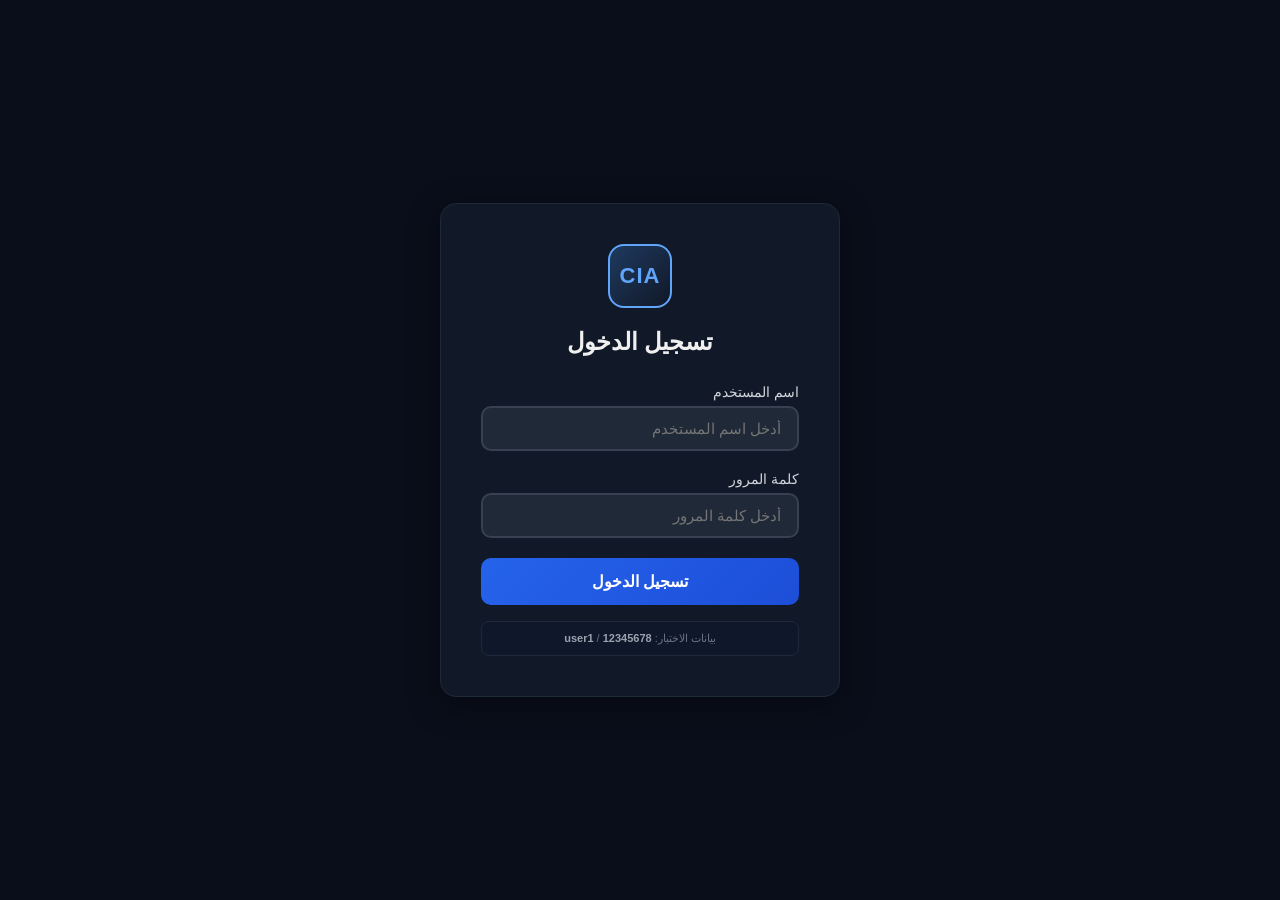
<file: index.html>
<!DOCTYPE html>
<html lang="ar">
<head>
    <meta charset="UTF-8">
    <meta http-equiv="refresh" content="0; url=pages/login.html">
    <title>جاري التوجيه...</title>
</head>
<body>
    <p>جاري التوجيه... <a href="pages/login.html">اضغط هنا إذا لم يتم التوجيه</a></p>
</body>
</html>
</file>
<file: assets/css/style.css>
* {
    margin: 0;
    padding: 0;
    box-sizing: border-box;
}

body {
    font-family: 'Segoe UI', Tahoma, Geneva, Verdana, sans-serif;
    background: #0a0e1a;
    min-height: 100vh;
    color: #e0e0e0;
}

/* ===== أنماط عامة ===== */
.navbar {
    background: #111827;
    padding: 14px 32px;
    display: flex;
    justify-content: space-between;
    align-items: center;
    border-bottom: 1px solid #1f2937;
}

.navbar .logo {
    font-size: 20px;
    font-weight: 700;
    color: #60a5fa;
    letter-spacing: 1px;
}

.navbar .logo-sub {
    font-size: 12px;
    color: #9ca3af;
    font-weight: 400;
    margin-right: 8px;
}

.user-info {
    display: flex;
    align-items: center;
    gap: 16px;
}

.user-info span {
    color: #d1d5db;
    font-size: 14px;
}

.user-info button {
    padding: 8px 18px;
    background: #dc2626;
    color: white;
    border: none;
    border-radius: 6px;
    font-size: 13px;
    cursor: pointer;
    transition: background 0.2s;
}

.user-info button:hover {
    background: #b91c1c;
}

.btn-back {
    padding: 8px 16px;
    background: transparent;
    color: #60a5fa;
    border: 1px solid #60a5fa;
    border-radius: 6px;
    font-size: 13px;
    cursor: pointer;
    transition: all 0.2s;
    text-decoration: none;
    display: inline-flex;
    align-items: center;
    gap: 4px;
}

.btn-back:hover {
    background: #1e3a5f;
}

/* ===== أنماط مشتركة للعناصر ===== */
.input-group {
    margin-bottom: 20px;
}

.input-group label {
    display: block;
    margin-bottom: 6px;
    color: #d1d5db;
    font-size: 14px;
    font-weight: 500;
}

.input-group input {
    width: 100%;
    padding: 12px 16px;
    border: 2px solid #374151;
    border-radius: 10px;
    font-size: 15px;
    outline: none;
    background: #1f2937;
    color: #e0e0e0;
    transition: border-color 0.2s;
}

.input-group input:focus {
    border-color: #60a5fa;
}

.error {
    display: none;
    margin-top: 16px;
    padding: 12px;
    background: #7f1d1d;
    color: #fca5a5;
    border-radius: 8px;
    text-align: center;
    font-size: 14px;
    border: 1px solid #991b1b;
}

/* ===== Card base ===== */
.card {
    background: #111827;
    border: 1px solid #1f2937;
    border-radius: 12px;
    padding: 20px;
    transition: transform 0.15s, box-shadow 0.15s;
}

.card:hover {
    transform: translateY(-2px);
    box-shadow: 0 8px 24px rgba(0,0,0,0.3);
}

/* ===== Scrollbar ===== */
::-webkit-scrollbar {
    width: 6px;
}
::-webkit-scrollbar-track {
    background: #0a0e1a;
}
::-webkit-scrollbar-thumb {
    background: #374151;
    border-radius: 3px;
}

/* ===== استجابة للشاشات الصغيرة ===== */

@media (max-width: 768px) {
    .navbar {
        padding: 10px 16px;
        flex-wrap: wrap;
        gap: 8px;
    }

    .navbar .logo {
        font-size: 16px;
    }

    .navbar .logo-sub {
        display: none;
    }

    .user-info span {
        font-size: 12px;
    }

    .user-info button {
        padding: 6px 12px;
        font-size: 11px;
    }

    .btn-back {
        padding: 5px 10px;
        font-size: 11px;
    }
}

@media (max-width: 480px) {
    .navbar {
        flex-direction: column;
        align-items: stretch;
        text-align: center;
    }

    .user-info {
        justify-content: center;
    }
}
</file>
<file: assets/css/branch.css>
/* ===== صفحة الفرع ===== */
.branch-page {
    display: flex;
    min-height: calc(100vh - 60px);
}

/* ===== الشريط الجانبي (الخريطة) ===== */
.branch-sidebar {
    width: 260px;
    background: #111827;
    border-left: 1px solid #1f2937;
    padding: 20px 16px;
    flex-shrink: 0;
    overflow-y: auto;
}

.branch-sidebar h3 {
    font-size: 14px;
    color: #9ca3af;
    margin-bottom: 16px;
    text-align: center;
}

.sidebar-map {
    width: 100%;
    margin-bottom: 16px;
}

.sidebar-map .country {
    fill: #1f2937;
    stroke: #374151;
    stroke-width: 1;
    transition: fill 0.3s;
}

.sidebar-map .country.active {
    fill: #1e3a5f;
    stroke: #60a5fa;
}

.sidebar-map .country:hover {
    fill: #2d4a7a;
    cursor: pointer;
}

.sidebar-map .branch-marker {
    fill: #60a5fa;
    stroke: #fff;
    stroke-width: 1.5;
    cursor: pointer;
}

.sidebar-branches {
    display: flex;
    flex-direction: column;
    gap: 6px;
}

.sidebar-branch-item {
    display: flex;
    align-items: center;
    gap: 10px;
    padding: 10px 12px;
    border-radius: 8px;
    background: transparent;
    border: 1px solid transparent;
    cursor: pointer;
    transition: all 0.2s;
    text-decoration: none;
    color: #d1d5db;
    font-size: 13px;
}

.sidebar-branch-item:hover {
    background: #1f2937;
    border-color: #374151;
}

.sidebar-branch-item.active {
    background: #1e3a5f;
    border-color: #60a5fa;
    color: #60a5fa;
    font-weight: 600;
}

.sidebar-branch-item .flag {
    font-size: 20px;
}

.sidebar-branch-item .badge {
    font-size: 10px;
    padding: 1px 6px;
    border-radius: 8px;
    background: #374151;
    color: #9ca3af;
    margin-right: auto;
}

.sidebar-branch-item .badge.main {
    background: #1e3a5f;
    color: #60a5fa;
}

/* ===== المحتوى الرئيسي للفرع ===== */
.branch-content {
    flex: 1;
    padding: 28px 32px;
    overflow-y: auto;
}

.branch-header {
    margin-bottom: 32px;
}

.branch-header .branch-title {
    font-size: 24px;
    color: #f0f0f0;
    margin-bottom: 4px;
}

.branch-header .branch-title .flag {
    margin-left: 8px;
}

.branch-header .branch-subtitle {
    font-size: 14px;
    color: #9ca3af;
}

.branch-header .branch-info {
    font-size: 13px;
    color: #6b7280;
    margin-top: 4px;
}

/* ===== الطوابق ===== */
.floors-container {
    display: flex;
    flex-direction: column;
    gap: 24px;
}

.floor-card {
    background: #111827;
    border: 1px solid #1f2937;
    border-radius: 12px;
    overflow: hidden;
}

.floor-header {
    display: flex;
    align-items: center;
    gap: 12px;
    padding: 16px 20px;
    background: #1a2332;
    border-bottom: 1px solid #1f2937;
    cursor: pointer;
    user-select: none;
}

.floor-header .floor-icon {
    font-size: 20px;
}

.floor-header .floor-level {
    font-size: 12px;
    color: #60a5fa;
    background: #1e3a5f;
    padding: 2px 10px;
    border-radius: 10px;
    font-weight: 600;
}

.floor-header .floor-name {
    font-size: 16px;
    font-weight: 600;
    color: #f0f0f0;
}

.floor-header .floor-toggle {
    margin-right: auto;
    color: #6b7280;
    font-size: 14px;
    transition: transform 0.2s;
}

.floor-header .floor-toggle.open {
    transform: rotate(180deg);
}

/* ===== الغرف ===== */
.floor-body {
    padding: 20px;
    display: grid;
    grid-template-columns: repeat(auto-fill, minmax(320px, 1fr));
    gap: 16px;
}

.room-card {
    background: #0f172a;
    border: 1px solid #1f2937;
    border-radius: 10px;
    padding: 16px;
}

.room-card .room-title {
    display: flex;
    align-items: center;
    gap: 8px;
    margin-bottom: 12px;
    padding-bottom: 10px;
    border-bottom: 1px solid #1f2937;
}

.room-card .room-id {
    font-size: 11px;
    color: #60a5fa;
    background: #1e3a5f;
    padding: 2px 8px;
    border-radius: 6px;
    font-weight: 600;
}

.room-card .room-name {
    font-size: 14px;
    font-weight: 600;
    color: #f0f0f0;
}

.room-card .room-dept {
    font-size: 11px;
    color: #9ca3af;
    background: #374151;
    padding: 2px 8px;
    border-radius: 6px;
}

/* ===== الموظفين ===== */
.employees-list {
    display: flex;
    flex-direction: column;
    gap: 8px;
}

.employee-item {
    display: flex;
    align-items: center;
    gap: 10px;
    padding: 8px 10px;
    background: #111827;
    border-radius: 8px;
    cursor: pointer;
    transition: background 0.2s;
}

.employee-item:hover {
    background: #1a2332;
}

.employee-avatar {
    width: 36px;
    height: 36px;
    border-radius: 50%;
    display: flex;
    align-items: center;
    justify-content: center;
    font-size: 13px;
    font-weight: 700;
    color: #fff;
    flex-shrink: 0;
}

.employee-info {
    flex: 1;
    min-width: 0;
}

.employee-info .emp-name {
    font-size: 13px;
    font-weight: 600;
    color: #f0f0f0;
}

.employee-info .emp-rank {
    font-size: 11px;
    color: #9ca3af;
}

.employee-detail-btn {
    font-size: 18px;
    color: #6b7280;
    background: none;
    border: none;
    cursor: pointer;
    padding: 4px;
    transition: color 0.2s;
}

.employee-detail-btn:hover {
    color: #60a5fa;
}

/* ===== نافذة الموظف التفصيلية (Modal) ===== */
.modal-overlay {
    display: none;
    position: fixed;
    top: 0; left: 0; right: 0; bottom: 0;
    background: rgba(0,0,0,0.7);
    z-index: 1000;
    align-items: center;
    justify-content: center;
    padding: 20px;
}

.modal-overlay.open {
    display: flex;
}

.modal-box {
    background: #111827;
    border: 1px solid #1f2937;
    border-radius: 16px;
    padding: 32px;
    max-width: 420px;
    width: 100%;
    position: relative;
    animation: modalIn 0.2s ease;
}

@keyframes modalIn {
    from { transform: scale(0.95); opacity: 0; }
    to { transform: scale(1); opacity: 1; }
}

.modal-close {
    position: absolute;
    top: 12px; left: 16px;
    background: none;
    border: none;
    color: #6b7280;
    font-size: 22px;
    cursor: pointer;
    padding: 4px;
    line-height: 1;
}

.modal-close:hover {
    color: #f0f0f0;
}

.modal-avatar {
    width: 72px;
    height: 72px;
    border-radius: 50%;
    display: flex;
    align-items: center;
    justify-content: center;
    font-size: 28px;
    font-weight: 700;
    color: #fff;
    margin: 0 auto 16px;
}

.modal-name {
    text-align: center;
    font-size: 20px;
    font-weight: 700;
    color: #f0f0f0;
    margin-bottom: 4px;
}

.modal-rank {
    text-align: center;
    font-size: 14px;
    color: #60a5fa;
    margin-bottom: 20px;
}

.modal-details {
    display: flex;
    flex-direction: column;
    gap: 10px;
}

.modal-detail-row {
    display: flex;
    align-items: center;
    gap: 10px;
    font-size: 13px;
    color: #d1d5db;
    padding: 8px 12px;
    background: #0f172a;
    border-radius: 8px;
}

.modal-detail-row .detail-icon {
    font-size: 16px;
    width: 24px;
    text-align: center;
}

.modal-detail-row .detail-label {
    color: #6b7280;
    min-width: 50px;
}

.modal-detail-row .detail-value {
    color: #e0e0e0;
}

/* ===== بطاقة البروتوكولات ===== */
.protocols-section {
    margin-top: 32px;
}

.protocols-section h3 {
    font-size: 16px;
    color: #f0f0f0;
    margin-bottom: 16px;
    display: flex;
    align-items: center;
    gap: 8px;
}

.protocols-grid {
    display: grid;
    grid-template-columns: repeat(auto-fill, minmax(200px, 1fr));
    gap: 12px;
}

.protocol-card {
    background: #111827;
    border: 1px solid #1f2937;
    border-radius: 10px;
    padding: 16px;
    transition: border-color 0.2s;
}

.protocol-card:hover {
    border-color: #60a5fa;
}

.protocol-card .protocol-name {
    font-size: 14px;
    font-weight: 600;
    color: #60a5fa;
    margin-bottom: 4px;
}

.protocol-card .protocol-port {
    font-size: 11px;
    color: #9ca3af;
    margin-bottom: 6px;
}

.protocol-card .protocol-usage {
    font-size: 12px;
    color: #6b7280;
    line-height: 1.4;
}

.protocol-card .protocol-type {
    display: inline-block;
    font-size: 10px;
    padding: 2px 8px;
    border-radius: 8px;
    margin-top: 6px;
    font-weight: 600;
}

.protocol-card .protocol-type.encryption {
    background: #1e3a5f;
    color: #60a5fa;
}

.protocol-card .protocol-type.remote {
    background: #1f3a1f;
    color: #4ade80;
}

.protocol-card .protocol-type.security {
    background: #3a1f1f;
    color: #f87171;
}

.protocol-card .protocol-type.monitoring {
    background: #3a2f1f;
    color: #fbbf24;
}

.protocol-card .protocol-type.tunnel {
    background: #2f1f3a;
    color: #c084fc;
}

.protocol-card .protocol-type.web {
    background: #1f2f3a;
    color: #38bdf8;
}

/* ===== استجابة للشاشات الصغيرة (هواتف + أجهزة لوحية) ===== */
@media (max-width: 900px) {
    .branch-page {
        flex-direction: column;
    }

    .branch-sidebar {
        width: 100%;
        border-left: none;
        border-bottom: 1px solid #1f2937;
        padding: 12px;
        overflow: visible;
    }

    .branch-sidebar h3 {
        display: none;
    }

    .sidebar-map {
        display: none;
    }

    .sidebar-branches {
        flex-direction: row;
        flex-wrap: wrap;
        justify-content: center;
        gap: 4px;
    }

    .sidebar-branch-item {
        padding: 6px 10px;
        font-size: 12px;
        gap: 6px;
    }

    .sidebar-branch-item .flag {
        font-size: 16px;
    }

    .sidebar-branch-item .badge {
        display: none;
    }
}

@media (max-width: 600px) {
    .branch-content {
        padding: 16px;
    }

    .branch-header .branch-title {
        font-size: 18px;
    }

    .branch-header .branch-subtitle {
        font-size: 12px;
    }

    .branch-header .branch-info {
        font-size: 11px;
    }

    .floor-header {
        padding: 12px;
        gap: 8px;
        flex-wrap: wrap;
    }

    .floor-header .floor-name {
        font-size: 13px;
    }

    .floor-header .floor-level {
        font-size: 10px;
        padding: 1px 8px;
    }

    .floor-header .floor-icon {
        display: none;
    }

    .floor-body {
        padding: 12px;
        grid-template-columns: 1fr;
    }

    .room-card .room-title {
        flex-wrap: wrap;
    }

    .room-card .room-name {
        font-size: 13px;
    }

    .protocols-grid {
        grid-template-columns: 1fr;
    }

    .protocols-section h3 {
        font-size: 14px;
    }

    .modal-box {
        padding: 20px;
        margin: 10px;
    }

    .modal-name {
        font-size: 17px;
    }

    .modal-detail-row {
        font-size: 12px;
        padding: 6px 10px;
        flex-wrap: wrap;
    }
}
</file>
<file: assets/css/dashboard.css>
/* ===== صفحة اللوحة الرئيسية (Dashboard) ===== */
.dashboard-container {
    max-width: 1200px;
    margin: 0 auto;
    padding: 40px 24px;
}

/* شعار المؤسسة */
.org-header {
    text-align: center;
    margin-bottom: 48px;
}

.org-logo {
    width: 100px;
    height: 100px;
    background: linear-gradient(135deg, #1e3a5f 0%, #111827 100%);
    border: 2px solid #60a5fa;
    border-radius: 24px;
    display: flex;
    align-items: center;
    justify-content: center;
    margin: 0 auto 20px;
    font-size: 36px;
    font-weight: 800;
    color: #60a5fa;
    letter-spacing: 2px;
    box-shadow: 0 0 40px rgba(96, 165, 250, 0.15);
}

.org-header h1 {
    font-size: 28px;
    color: #f0f0f0;
    margin-bottom: 8px;
}

.org-header .subtitle {
    font-size: 14px;
    color: #9ca3af;
    max-width: 600px;
    margin: 0 auto;
    line-height: 1.7;
}

/* إحصائيات سريعة */
.stats-row {
    display: grid;
    grid-template-columns: repeat(3, 1fr);
    gap: 16px;
    margin-bottom: 48px;
}

.stat-card {
    background: #111827;
    border: 1px solid #1f2937;
    border-radius: 12px;
    padding: 20px;
    text-align: center;
}

.stat-card .stat-number {
    font-size: 32px;
    font-weight: 700;
    color: #60a5fa;
    margin-bottom: 4px;
}

.stat-card .stat-label {
    font-size: 13px;
    color: #9ca3af;
}

/* شبكة الفروع */
.branches-title {
    font-size: 20px;
    color: #f0f0f0;
    margin-bottom: 20px;
    text-align: center;
}

.branches-grid {
    display: grid;
    grid-template-columns: repeat(auto-fit, minmax(240px, 1fr));
    gap: 20px;
}

.branch-card {
    background: #111827;
    border: 1px solid #1f2937;
    border-radius: 12px;
    padding: 28px 20px;
    text-align: center;
    cursor: pointer;
    transition: transform 0.2s, box-shadow 0.2s, border-color 0.2s;
    text-decoration: none;
    display: block;
}

.branch-card:hover {
    transform: translateY(-4px);
    box-shadow: 0 12px 32px rgba(0,0,0,0.4);
    border-color: #60a5fa;
}

.branch-card .flag {
    font-size: 48px;
    margin-bottom: 12px;
    display: block;
}

.branch-card .branch-name {
    font-size: 18px;
    font-weight: 600;
    color: #f0f0f0;
    margin-bottom: 4px;
}

.branch-card .branch-type {
    display: inline-block;
    padding: 3px 10px;
    border-radius: 12px;
    font-size: 11px;
    font-weight: 600;
    margin-bottom: 8px;
}

.branch-card .branch-type.main {
    background: #1e3a5f;
    color: #60a5fa;
}

.branch-card .branch-type.sub {
    background: #374151;
    color: #9ca3af;
}

.branch-card .branch-desc {
    font-size: 13px;
    color: #9ca3af;
    line-height: 1.5;
}

/* ===== خريطة SVG ===== */
.world-map-container {
    margin-top: 48px;
    text-align: center;
}

.world-map-container h3 {
    font-size: 18px;
    color: #f0f0f0;
    margin-bottom: 16px;
}

.svg-map-wrapper {
    width: 100%;
    background: #080e1c;
    border-radius: 12px;
    border: 1px solid #1f2937;
    overflow: hidden;
    position: relative;
}

.svg-world-map {
    width: 100%;
    height: auto;
    display: block;
    cursor: grab;
}

.svg-world-map:active {
    cursor: grabbing;
}

/* القارات */
.svg-world-map .land {
    fill: #1e2a3d;
    stroke: #2d3f58;
    stroke-width: 0.8;
    transition: fill 0.3s, stroke 0.3s;
}

.svg-world-map .land:hover {
    fill: #2d4a7a;
    stroke: #4a7ab5;
    stroke-width: 1.2;
}

/* الدول المبرزة */
.svg-world-map .target-country {
    stroke-width: 1.5;
    cursor: pointer;
    transition: filter 0.3s;
}

.svg-world-map .target-country:hover {
    filter: brightness(1.3) drop-shadow(0 0 8px currentColor);
}

/* نقاط الفروع */
.svg-world-map .branch-dot {
    cursor: pointer;
    transition: r 0.2s;
}

.svg-world-map .branch-dot:hover {
    r: 8;
}

.svg-world-map .branch-glow {
    animation: pulseGlow 2s ease-in-out infinite;
}

@keyframes pulseGlow {
    0%, 100% { r: 12; opacity: 0.3; }
    50% { r: 22; opacity: 0.05; }
}

.svg-world-map .branch-glow2 {
    animation: pulseGlow2 2s ease-in-out infinite 1s;
}

@keyframes pulseGlow2 {
    0%, 100% { r: 8; opacity: 0.4; }
    50% { r: 18; opacity: 0.08; }
}

/* التسميات */
.svg-world-map .country-label {
    font-size: 9px;
    font-family: 'Segoe UI', sans-serif;
    fill: #9ca3af;
    pointer-events: none;
    text-anchor: middle;
}

.svg-world-map .branch-label-bg {
    pointer-events: none;
}

.svg-world-map .branch-label-text {
    font-size: 12px;
    font-weight: 600;
    fill: #e0e0e0;
    pointer-events: none;
    text-anchor: middle;
}

/* خطوط الربط */
.svg-world-map .conn-line {
    fill: none;
    stroke-width: 1.5;
    stroke-dasharray: 6 8;
    opacity: 0.25;
}

/* Tooltip مخصص */
.map-tooltip {
    position: absolute;
    display: none;
    background: #111827;
    border: 1px solid #1f2937;
    border-radius: 8px;
    padding: 8px 14px;
    font-size: 13px;
    color: #e0e0e0;
    pointer-events: none;
    z-index: 100;
    box-shadow: 0 4px 20px rgba(0,0,0,0.5);
    white-space: nowrap;
    direction: rtl;
}

/* وسيلة إيضاح */
.map-legend {
    position: absolute;
    top: 16px;
    right: 16px;
    background: rgba(15, 23, 42, 0.8);
    border: 1px solid #1f2937;
    border-radius: 8px;
    padding: 8px 12px;
    text-align: right;
}

.map-legend-item {
    display: flex;
    align-items: center;
    gap: 6px;
    padding: 3px 0;
    font-size: 11px;
    color: #d1d5db;
}

.map-legend-dot {
    width: 10px;
    height: 10px;
    border-radius: 50%;
    border: 1.5px solid #fff;
    flex-shrink: 0;
}

#worldMap .am5-layer-0 {
    filter: drop-shadow(0 0 6px rgba(96, 165, 250, 0.08));
}

/* ===== استجابة للشاشات الصغيرة ===== */
@media (max-width: 768px) {
    .dashboard-container {
        padding: 24px 16px;
    }

    .org-logo {
        width: 72px;
        height: 72px;
        font-size: 26px;
        border-radius: 18px;
    }

    .org-header h1 {
        font-size: 22px;
    }

    .org-header .subtitle {
        font-size: 12px;
    }

    .stats-row {
        grid-template-columns: repeat(3, 1fr);
        gap: 10px;
        margin-bottom: 32px;
    }

    .stat-card {
        padding: 14px 10px;
    }

    .stat-card .stat-number {
        font-size: 24px;
    }

    .stat-card .stat-label {
        font-size: 11px;
    }

    .branches-grid {
        grid-template-columns: repeat(auto-fit, minmax(160px, 1fr));
        gap: 14px;
    }

    .branch-card {
        padding: 20px 14px;
    }

    .branch-card .flag {
        font-size: 36px;
        margin-bottom: 8px;
    }

    .branch-card .branch-name {
        font-size: 15px;
    }

    .branch-card .branch-desc {
        font-size: 11px;
    }

    .world-map-container {
        margin-top: 32px;
    }

    .world-map-container h3 {
        font-size: 15px;
    }

    .map-legend {
        display: none;
    }
}

@media (max-width: 480px) {
    .dashboard-container {
        padding: 16px 12px;
    }

    .org-header h1 {
        font-size: 18px;
    }

    .stats-row {
        grid-template-columns: 1fr;
        gap: 8px;
    }

    .branches-grid {
        grid-template-columns: 1fr;
    }

    .svg-world-map .branch-label-text {
        font-size: 9px;
    }
}
</file>
<file: assets/css/home.css>
.navbar {
    background: #fff;
    padding: 16px 32px;
    display: flex;
    justify-content: space-between;
    align-items: center;
    box-shadow: 0 2px 8px rgba(0,0,0,0.06);
}

.logo {
    font-size: 20px;
    font-weight: 700;
    color: #667eea;
}

.user-info {
    display: flex;
    align-items: center;
    gap: 16px;
}

.user-info span {
    color: #444;
    font-size: 15px;
}

.user-info button {
    padding: 8px 18px;
    background: #ef4444;
    color: white;
    border: none;
    border-radius: 8px;
    font-size: 14px;
    cursor: pointer;
    transition: background 0.2s;
}

.user-info button:hover {
    background: #dc2626;
}

.main-content {
    max-width: 900px;
    margin: 60px auto;
    padding: 0 20px;
    text-align: center;
}

.main-content h1 {
    color: #1a1a2e;
    margin-bottom: 16px;
    font-size: 32px;
}

.main-content p {
    color: #666;
    font-size: 18px;
}
</file>
<file: assets/css/login.css>
.login-container {
    display: flex;
    justify-content: center;
    align-items: center;
    min-height: 100vh;
    padding: 20px;
}

.login-box {
    background: #111827;
    padding: 40px;
    border-radius: 16px;
    box-shadow: 0 8px 32px rgba(0,0,0,0.4);
    width: 100%;
    max-width: 400px;
    border: 1px solid #1f2937;
}

.login-box h2 {
    text-align: center;
    margin-bottom: 28px;
    color: #f0f0f0;
    font-size: 24px;
}

button[type="submit"] {
    width: 100%;
    padding: 14px;
    background: linear-gradient(135deg, #2563eb 0%, #1d4ed8 100%);
    color: white;
    border: none;
    border-radius: 10px;
    font-size: 16px;
    font-weight: 600;
    cursor: pointer;
    transition: transform 0.15s, box-shadow 0.15s;
}

button[type="submit"]:hover {
    transform: translateY(-1px);
    box-shadow: 0 6px 20px rgba(37,99,235,0.4);
}
</file>
